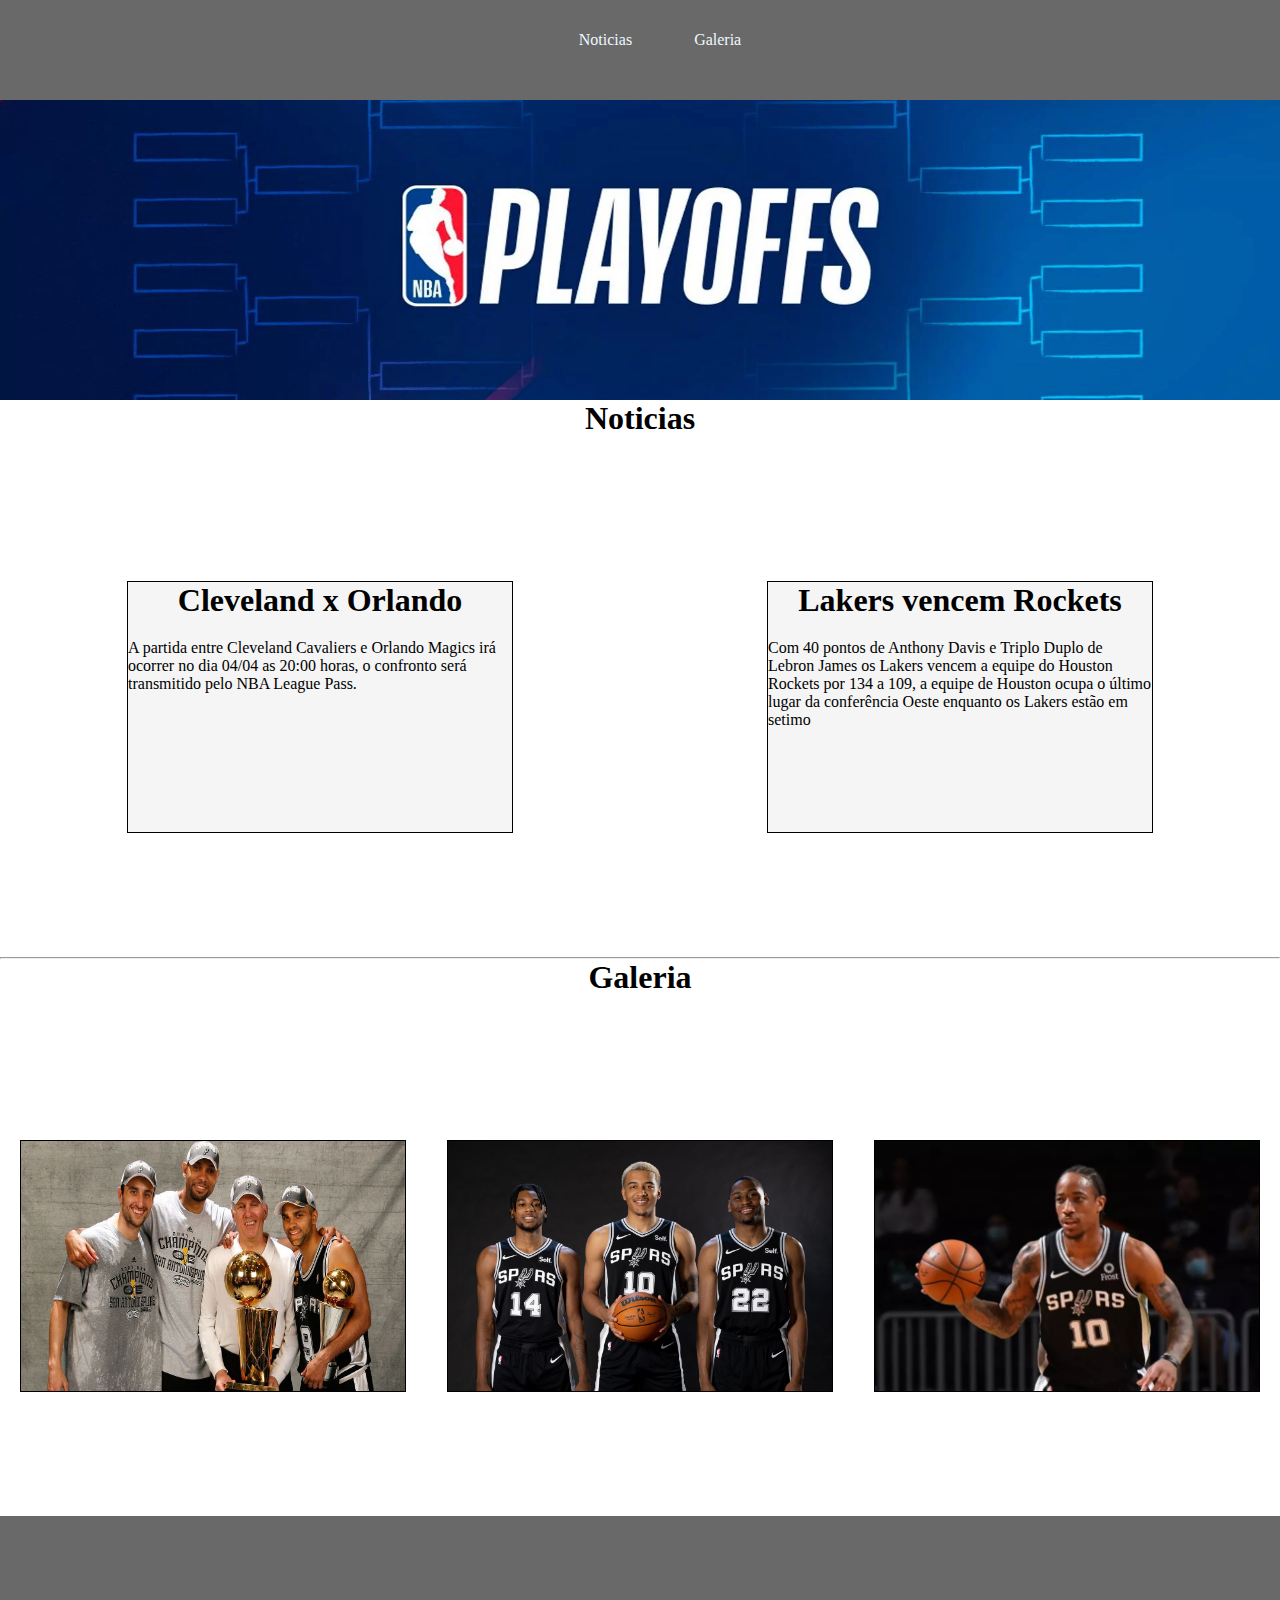
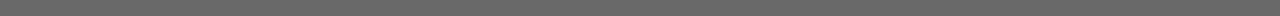
<file: AtividadeAula04/Index.html>
<!DOCTYPE html>
<html lang="pt-br">
<head>
    <meta charset="UTF-8">
    <meta http-equiv="X-UA-Compatible" content="IE=edge">
    <meta name="viewport" content="width=device-width, initial-scale=1.0">
    <title>Index</title>
    <link rel="stylesheet" href="estilo.css">
</head>
<body>

    <!-- Inicio do cabeçalho -->
    <div class="container" id="header">
        <ul>
            <a class="link_nav" href="#Noticias"> <li>Noticias</li> </a>
            <a class="link_nav" href="#Galeria"> <li>Galeria</li> </a>
        </ul>
    </div>
    <!-- Fim do cabeçalho -->

    <!-- Inicio da secao1 -->
    <div class="container" id="secao1">
        <img src="banner.webp" width="100%" height="100%" alt="">

    </div>
    <!-- Fim da secao1 -->

    <h1 id="Noticias">Noticias</h1>

    <!-- Inicio da secao2 -->
    <div class="container" id="secao2">

        <div class="box" id="box_esquerdo2">
            <h1>Cleveland x Orlando </h1>
            <p class="p_box">A partida entre Cleveland Cavaliers e Orlando Magics irá ocorrer no dia 04/04 as 20:00 horas, o confronto será transmitido pelo NBA League Pass.</p>
        </div>

        <div class="box" id="box_direito2">
            <h1> Lakers vencem Rockets</h1>
            <p>Com 40 pontos de Anthony Davis e Triplo Duplo de Lebron James os Lakers vencem a equipe do Houston Rockets por 134 a 109, a equipe de Houston ocupa o último lugar da conferência Oeste enquanto os Lakers estão em setimo</p>
        </div>

    </div>
    <!-- Fim da secao2 -->

    <hr>
    <h1 id="Galeria">Galeria</h1>

    <!-- Inicio da secao3 -->
    <div class="container" id="secao3">

        <div class="box" id="box_esquerdo3">
            <img src="img1.jpg" width="100%" height="100%"  alt="">
        </div>

        <div class="box" id="box_centro3">
            <img src="img2.jpg" width="100%" height="100%" alt="">
        </div>

        <div class="box" id="box_direito3">
            <img src="img3.webp" width="100%" height="100%" alt="">
        </div>

    </div>
    <!-- Fim da secao3 -->

    <!-- Inicio do rodape -->
    <div class="container" id="footer">

    </div>
    <!-- Fim do rodape -->

</body>
</html>
</file>
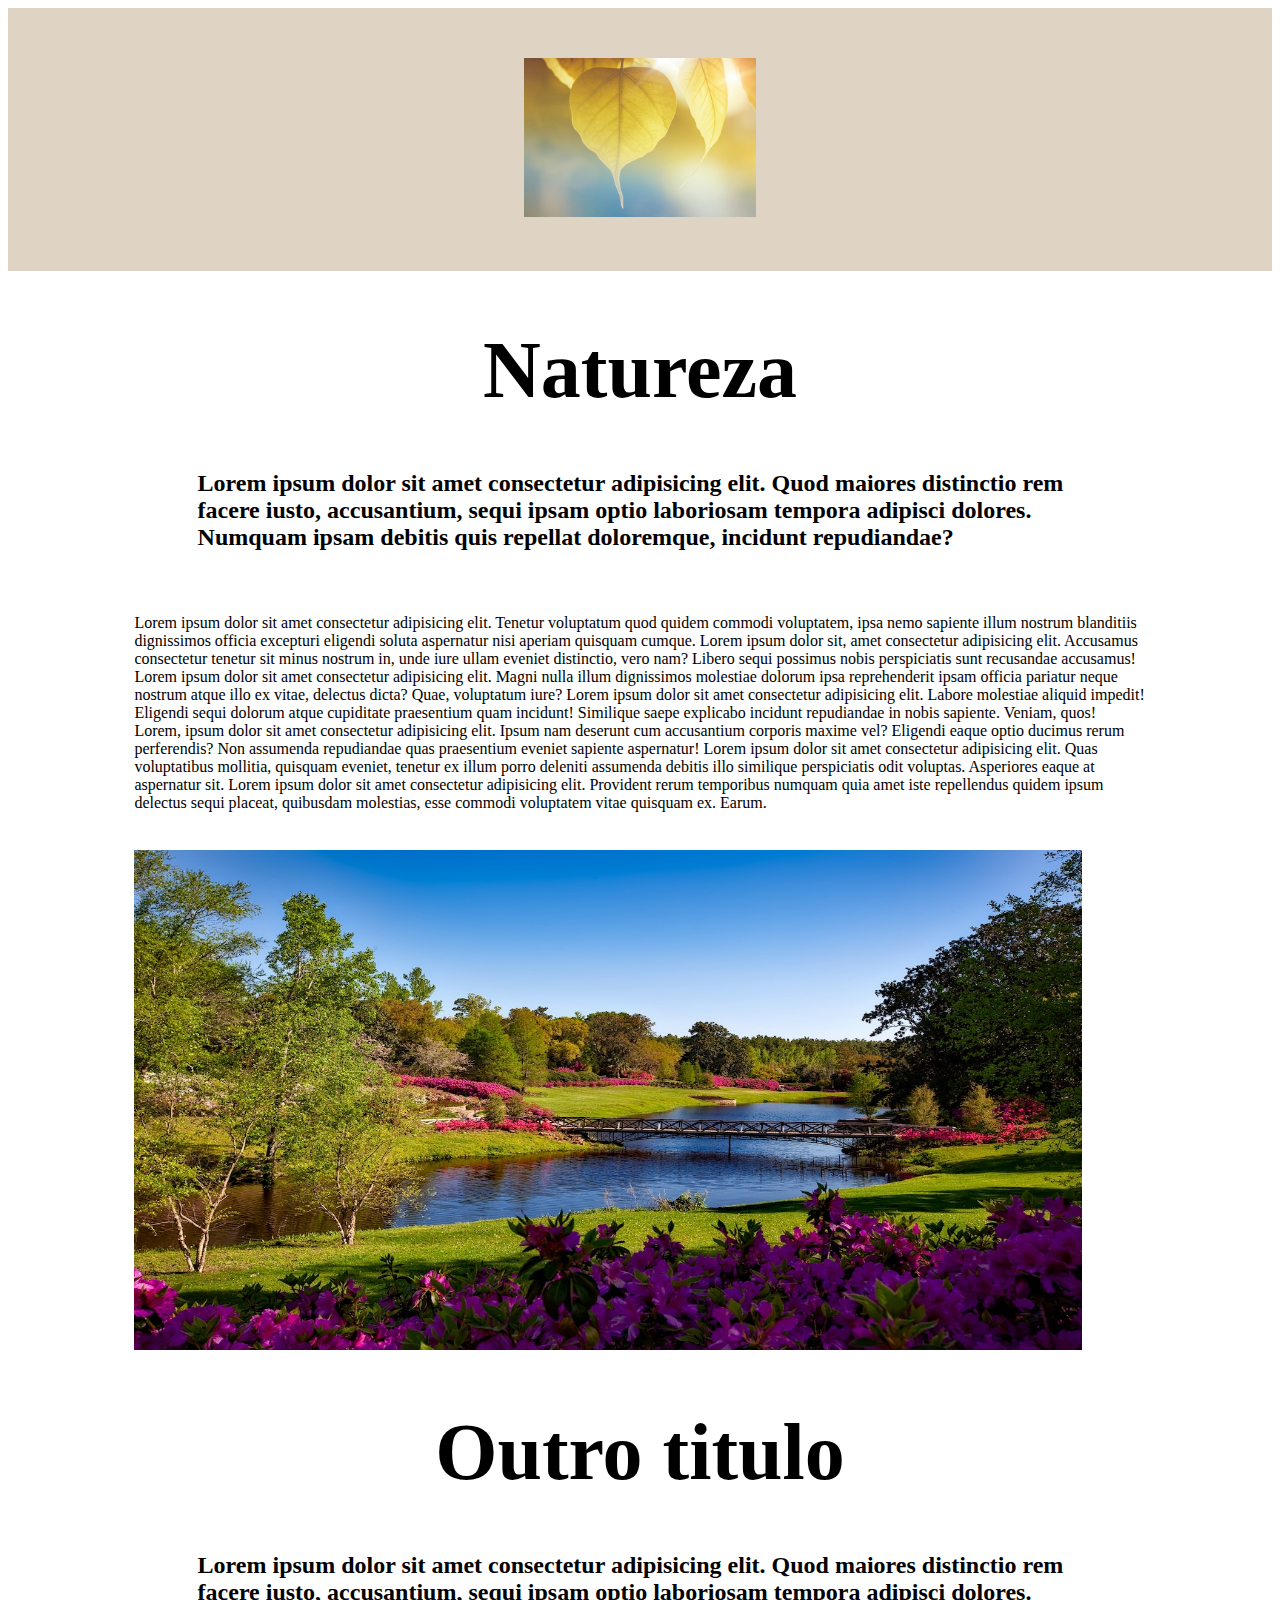
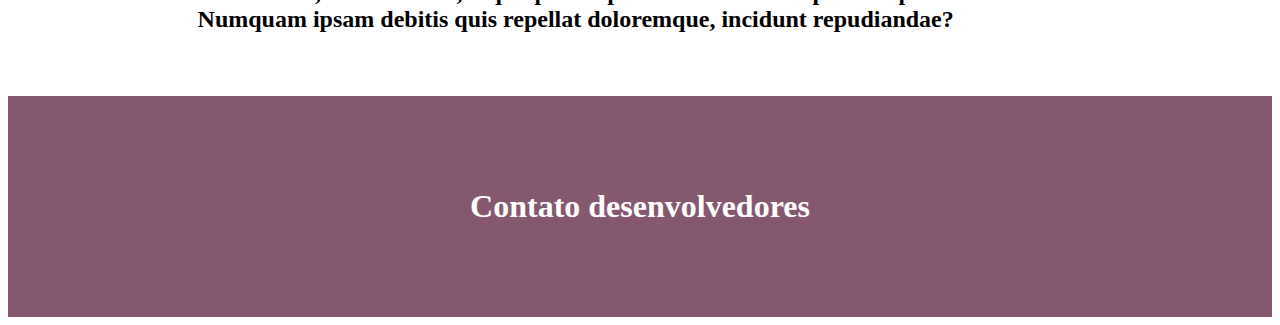
<file: AtividadeAula02/Aula02.html>
<!DOCTYPE html>
<html lang="pt-br">
<head>
    <meta charset="UTF-8">
    <meta http-equiv="X-UA-Compatible" content="IE=edge">
    <meta name="viewport" content="width=device-width, initial-scale=1.0">
    <title>Trabalho Voluntário</title>
    <link rel="stylesheet" href="estilo.css">
</head>
<body>

    <header>
        <img src="header.jpg" alt="" width="20%">
    </header>

    <h1>Natureza</h1>
    <h2>Lorem ipsum dolor sit amet consectetur adipisicing elit. Quod maiores distinctio rem facere iusto, accusantium, sequi ipsam optio laboriosam tempora adipisci dolores. Numquam ipsam debitis quis repellat doloremque, incidunt repudiandae?</h2>
    <p>Lorem ipsum  dolor sit amet consectetur adipisicing elit. Tenetur voluptatum quod quidem commodi voluptatem, ipsa nemo sapiente illum nostrum blanditiis dignissimos officia excepturi eligendi soluta aspernatur nisi aperiam quisquam cumque. Lorem ipsum dolor sit, amet consectetur adipisicing elit. Accusamus consectetur tenetur sit minus nostrum in, unde iure ullam eveniet distinctio, vero nam? Libero sequi possimus nobis perspiciatis sunt recusandae accusamus! Lorem ipsum dolor sit amet consectetur adipisicing elit. Magni nulla illum dignissimos molestiae dolorum ipsa reprehenderit ipsam officia pariatur neque nostrum atque illo ex vitae, delectus dicta? Quae, voluptatum iure? Lorem ipsum dolor sit amet consectetur adipisicing elit. Labore molestiae aliquid impedit! Eligendi sequi dolorum atque cupiditate praesentium quam incidunt! Similique saepe explicabo incidunt repudiandae in nobis sapiente. Veniam, quos! Lorem, ipsum dolor sit amet consectetur adipisicing elit. Ipsum nam deserunt cum accusantium corporis maxime vel? Eligendi eaque optio ducimus rerum perferendis? Non assumenda repudiandae quas praesentium eveniet sapiente aspernatur! Lorem ipsum dolor sit amet consectetur adipisicing elit. Quas voluptatibus mollitia, quisquam eveniet, tenetur ex illum porro deleniti assumenda debitis illo similique perspiciatis odit voluptas. Asperiores eaque at aspernatur sit. Lorem ipsum dolor sit amet consectetur adipisicing elit. Provident rerum temporibus numquam quia amet iste repellendus quidem ipsum delectus sequi placeat, quibusdam molestias, esse commodi voluptatem vitae quisquam ex. Earum.</p>
    <img src="paisagem.jpg" alt="" width="75%" height="500px">
    <h1>Outro titulo </h1>
    <h2>Lorem ipsum dolor sit amet consectetur adipisicing elit. Quod maiores distinctio rem facere iusto, accusantium, sequi ipsam optio laboriosam tempora adipisci dolores. Numquam ipsam debitis quis repellat doloremque, incidunt repudiandae?</h2>
    

    <footer>
        <h3>Contato desenvolvedores</h3>
    </footer>

</body>
</html>
</file>
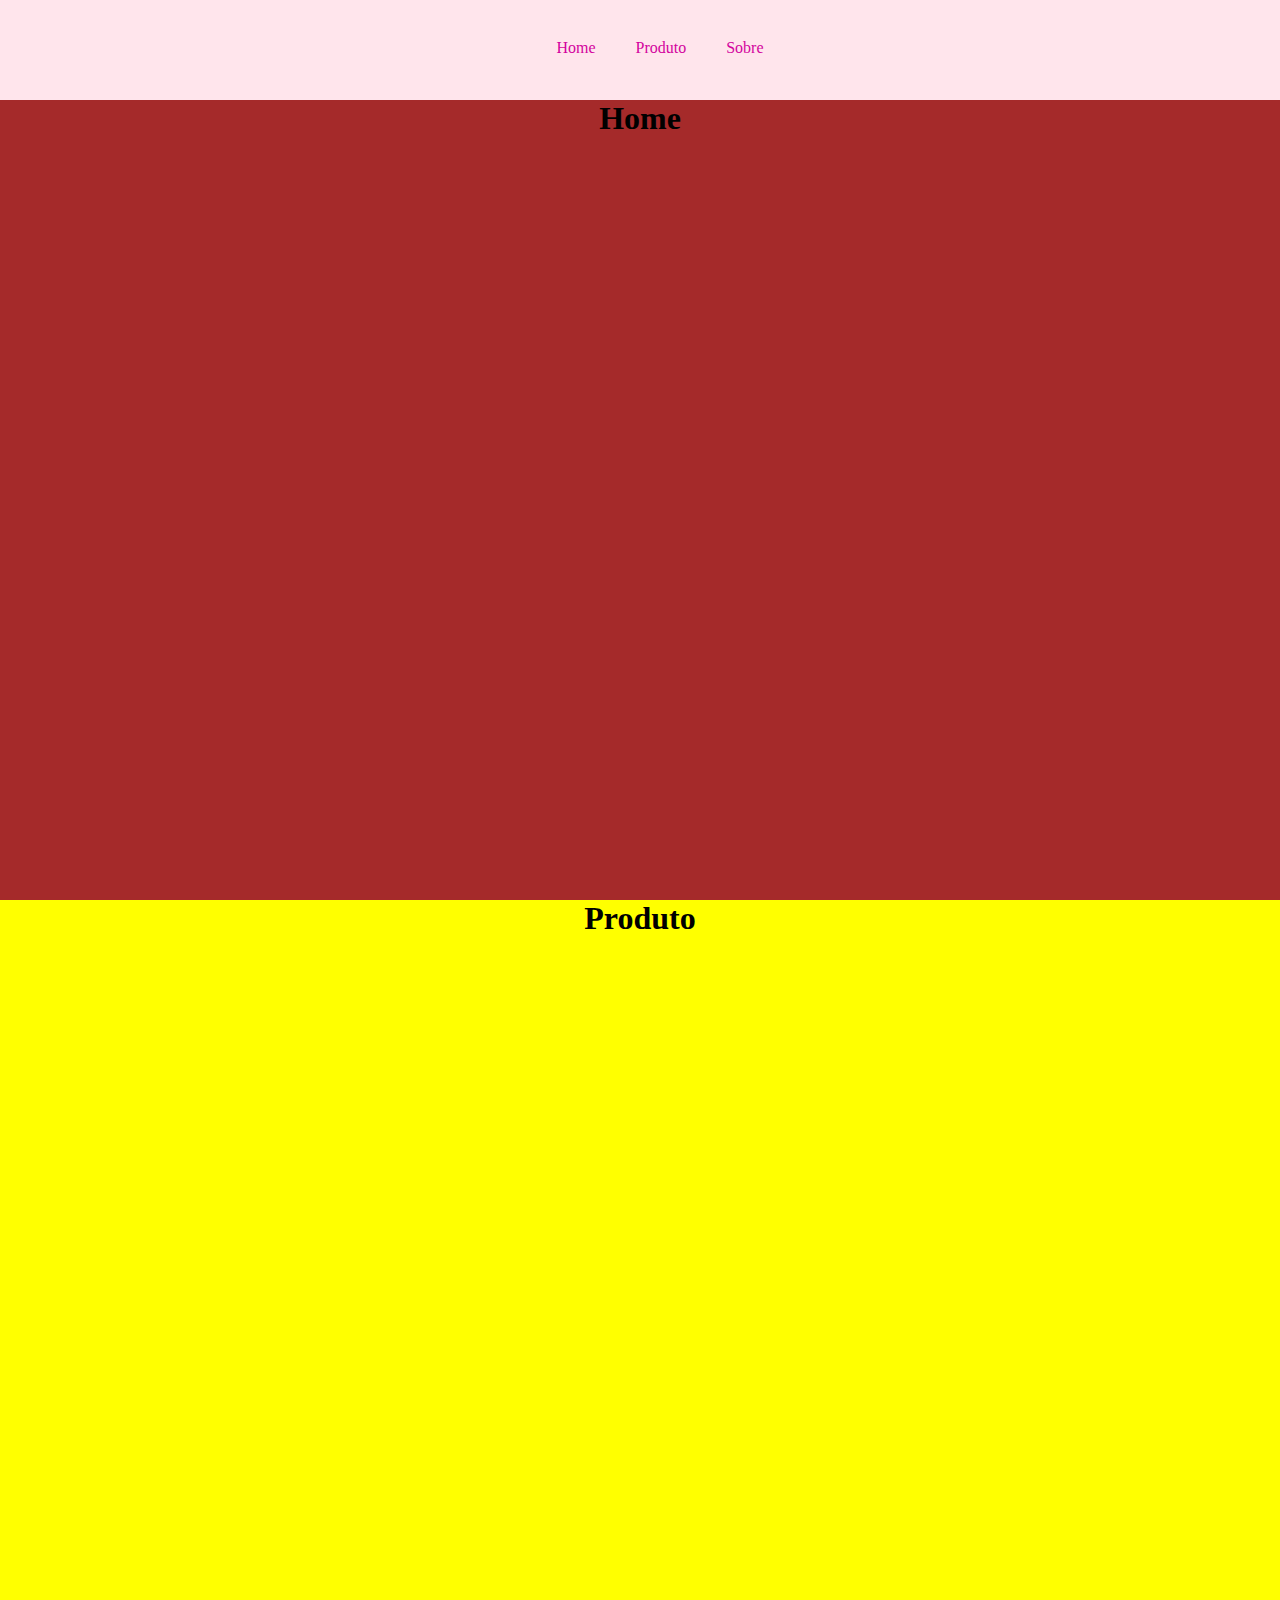
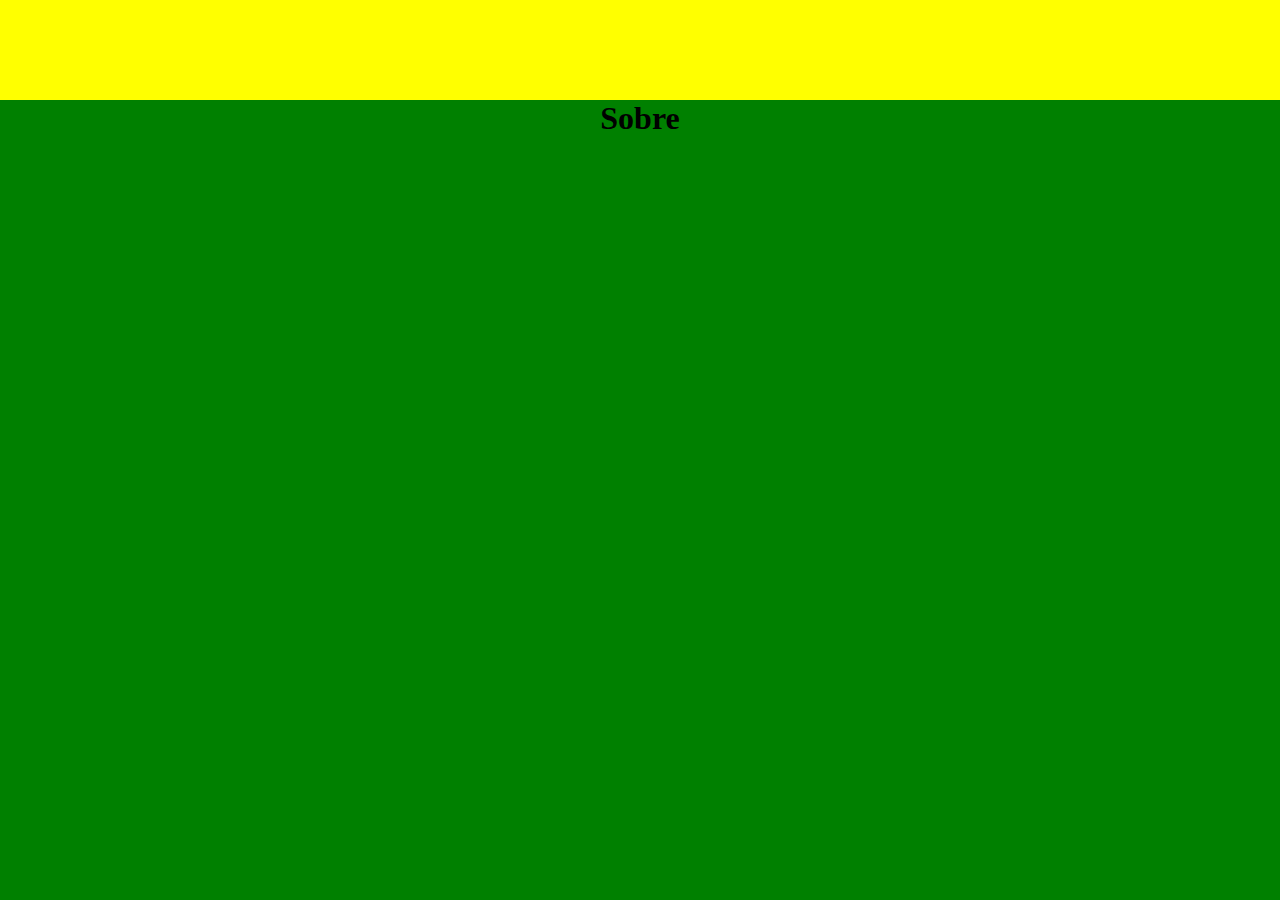
<file: AtividadeAula03/home.html>
<!DOCTYPE html>
<html lang="pt-br">
<head>
    <meta charset="UTF-8">
    <meta http-equiv="X-UA-Compatible" content="IE=edge">
    <meta name="viewport" content="width=device-width, initial-scale=1.0">
    <title>Home</title>
    <link rel="stylesheet" href="estilo.css">
</head>
<body>

    <header id="Menu">
        
        <ul>
            <a href="#Home"> <li>Home</li> </a>
            <a href="#Produto"> <li>Produto</li> </a>
            <a href="#Sobre"> <li>Sobre</li> </a>
        </ul>
    
    </header>
    
    <section id=" Home">
        <h1>Home</h1>
    </section>

    <article id="Produto">
        <h1>Produto</h1>
    </article>

    <div id="Sobre">
        <h1>Sobre</h1>
    </div>

    <footer></footer>

</body>
</html>
</file>
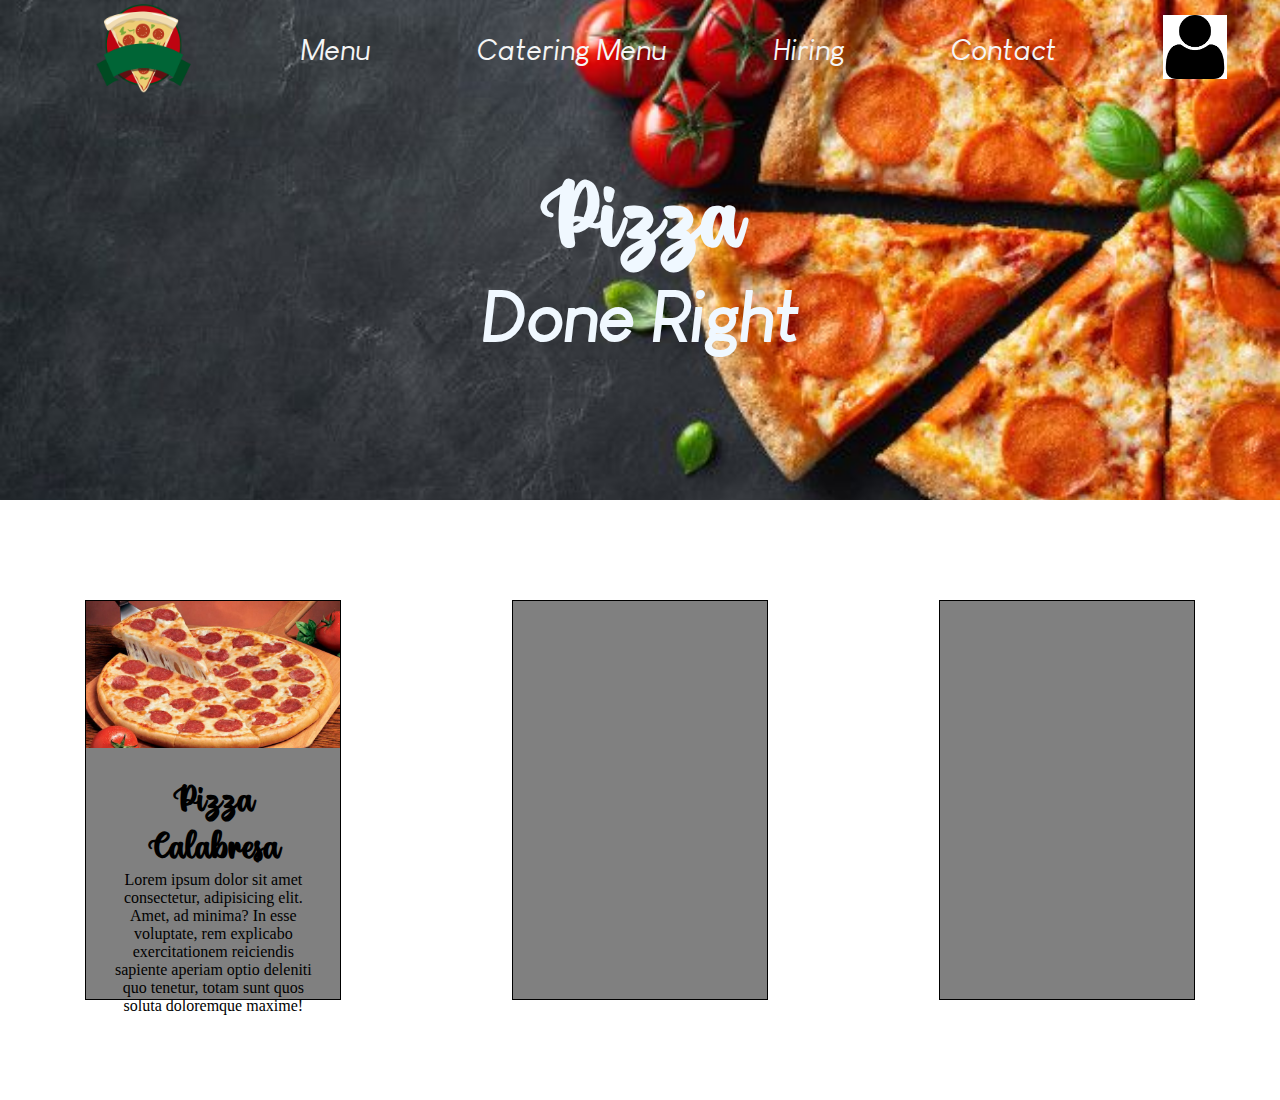
<file: FrontEnd/home.html>
<!DOCTYPE html>
<html lang="pt-br">
<head>
    <meta charset="UTF-8">
    <meta http-equiv="X-UA-Compatible" content="IE=edge">
    <meta name="viewport" content="width=device-width, initial-scale=1.0">
    <title>Cafeteria</title>
    <link rel="stylesheet" href="estilos/estilo.css">
    <link rel="stylesheet" href="estilos/fontes.css">
</head>
<body>
    
    <header>

       <nav>
            <ul>
                <li><a href="#"><img src="imgs/logo.png" alt="logo" width="100px" title="Logotipo"></a></li>
                <li><a href="#" title="Menu">Menu</a></li>
                <li><a href="#" title="Catering Menu">Catering Menu</a></li>
                <li><a href="#" title="Hiring">Hiring</a></li>
                <li><a href="#" title="Contact">Contact</a></li>
                <li><a href="#"><img src="imgs/usuario.png" alt="usuario" width="64px" title="Perfil Usuario"></a></li>
            </ul>
       </nav>

        <h1>Pizza</h1>
        <h2>Done Right</h2>
      

    </header>

    <section>
        <div class="card">
            <div class="imgCard">
                <img src="imgs/calabresa.jpg" width="100%" alt="">
            </div>
            <div class="msgCard">
                <h3>Pizza Calabresa</h3>
                <p>Lorem ipsum dolor sit amet consectetur, adipisicing elit. Amet, ad minima? In esse voluptate, rem explicabo exercitationem reiciendis sapiente aperiam optio deleniti quo tenetur, totam sunt quos soluta doloremque maxime!</p>
        
            </div>
        </div>

        <div class="card">
            
        </div>

        <div class="card">
            
        </div>

    </section>

</body>
</html>
</file>
<file: AtividadeAula04/estilo.css>
*{
    margin: 0;
}

.container{
    width: 100%;
}

#header{
    height: 100px;
    background-color: dimgray;
}

ul{
    display: flex;
    justify-content: center;
}

.link_nav{
    padding: 2.5%;
    text-decoration: none;
    list-style-type: none;
    color: aliceblue;
}

#secao1{
    height: 300px;
}

#secao2{
    height: 500px;
    display: flex;
    justify-content: space-around;
}

.box{
    margin: auto;
    height: 50%;
    width: 30%;
    border: 1px solid black;
}

h1{
    text-align: center;
    color: black;
    margin-bottom: 20px;
}

.p_box{
    text-align: left;
    color: black;
    height: 100%;   
}

#box_esquerdo2{
    background-color: whitesmoke;
}

#box_direito2{
    background-color: whitesmoke;
}


#secao3{
    height: 500px;
    display: flex;
    justify-content: space-around;
}

#footer{
    height: 100px;
    background-color: dimgray;
}
</file>
<file: AtividadeAula02/estilo.css>
header{
   padding: 50px;
    background-color: rgb(223, 211, 195);
    text-align: center;
}

h1{
    text-align: center;
    margin-left: 20%;
    margin-right: 20%;
    font-size: 500%;
}

h2{
    text-align: left;
    margin-left: 15%;
    margin-right: 15%;
    margin-bottom: 5%;
}

p{
    text-align: left;
    margin-left: 10%;
    margin-right: 10%;
    margin-bottom: 3%;


}

img{
    margin-left: 10%;
    margin-right: 10%;
}

footer{
    padding: 60px;
    background-color: rgb(133, 88, 111);
    text-align: center;
}

h3{
    color: white;
    font-size: 200%;

}
</file>
<file: AtividadeAula03/estilo.css>
*{
    margin: 0;
}

header{
    width: 100%;
    height: 100px;
    background-color: #FFE5EC;
}

ul{
    list-style: none;
    justify-content: center;
    display: flex;
}

a{
    margin-top: 1.5%;
    padding: 20px;
    color: #D3039E;
    border-radius: 25%;
    text-decoration: none;
}

a:hover{
    color: gray;
    background-color: #FFC2B1;
    box-shadow: 1px 1px 8px #D3039E;
}

h1{
    text-align: center;
}

h2{
    text-align: center;
    color: black;
    
}

section{
    width: 100%;
    height: 800px;
    background-color: brown;
}
article{
    width: 100%;
    height: 800px;
    background-color: yellow;
}
div{
    width: 100%;
    height: 800px;
    background-color: green;
}
</file>
<file: FrontEnd/estilos/estilo.css>
*{
    margin: 0;
    box-sizing: border-box;
}


header{
    background-image: url(../imgs/fundoCabecalho.jpg);
    background-repeat: no-repeat;
    background-size: cover;
    background-position: center;
    height: 500px;
    width: 100%;
}



nav ul{
    height: 100px;
    display: flex;
    justify-content: space-around;
    align-items: center;
    list-style: none;
}

a{
    text-decoration: none;
    color: whitesmoke;
}

li{
    font-family: FonteCabecalho;
    font-size: 30px;
}

h1{
    font-family: FonteTitulo;
    font-size: 100px;
    color: aliceblue;
    text-align: center;
    padding-top: 60px;
}

h2{
    font-family: FonteCabecalho;
    color: aliceblue;
    text-align: center;
    font-size: 70px;
}

section{
    width: 100%;
    height: 600px;
    display: flex;
}

.card{
    width: 20%;
    height: 400px;
    border: 1px solid black;
    margin: auto;
    background-color: gray;
}

.msgCard{
    padding: 25px;
    text-align: center;
}
h3{
    font-family: FonteTitulo;
    font-size: 40px;
}
</file>
<file: FrontEnd/estilos/fontes.css>
@font-face {
    font-family: FonteCabecalho;
    src: url(../fontes/Amarillo.ttf);
}

@font-face {
    font-family: FonteTitulo;
    src: url(../fontes/fonteTitulo.ttf);
}
</file>
